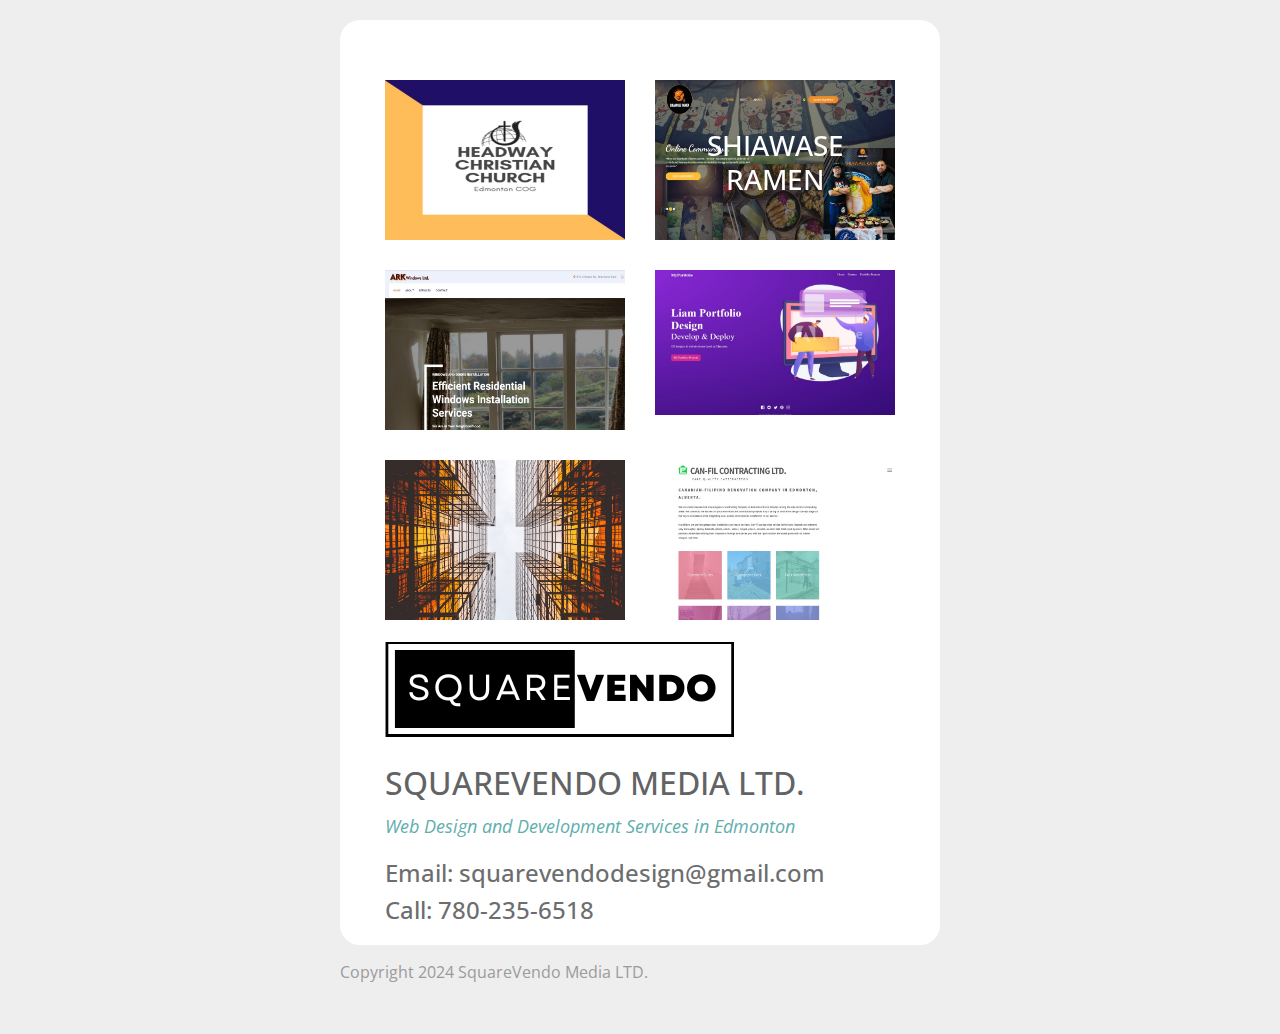
<file: index.html>
<!DOCTYPE html>
<html lang="en">

<head>
  <meta charset="UTF-8" />
  <meta name="viewport" content="width=device-width, initial-scale=1.0" />
  <meta http-equiv="X-UA-Compatible" content="ie=edge" />
  <title>SQUAREVENDO</title>

  <link rel="stylesheet" href="https://fonts.googleapis.com/css?family=Open+Sans:400,600" />
  <link rel="stylesheet" href="css/bootstrap.min.css" />
  <!-- Magnific Popup core CSS file -->
  <link rel="stylesheet" href="css/magnific-popup.css" />
  <link rel="stylesheet" href="css/templatemo-style.css" />
<!--
Verticard Template
https://templatemo.com/tm-533-verticard

Template re-distribution is NOT allowed on any kind of download website. Thank you.

-->
</head>

<body>
  <div class="tm-page-container mx-auto">
    <header class="tm-header text-center">
      <!-- <h1 class="tm-title text-uppercase">SQUAREVENDO MEDIA LTD.</h1>
      <p class="tm-primary-color"><i>Web Design and Development Services in Edmonton<BR><br></i></p> -->
    </header>

    <div class="tm-section">
      <nav class="tm-nav">
        <ul>
          <!-- <li>
            <a href="index.html"><span class="tm-nav-deco"></span>Intro</a>
          </li> -->
          <!-- <li class="active">
            <a href="gallery.html"><span class="tm-nav-deco"></span>Clients</a>
          </li> -->
          <!-- <li>
            <a href="contact.html"><span class="tm-nav-deco"></span>Contact</a>
          </li> -->
        </ul>
      </nav>
      <div class="tm-content-container">
        <div class="tm-content tm-content-2">
        
          <div class="container-fluid">
            <div class="row tm-gallery" id="tmGallery">
              <div class="col-sm-6 tm-gallery-item">
                <figure class="effect-bubba">
                  <img src="img/gallery/gallery-img-01.jpg" alt="Gallery item" class="img-fluid" />
                   <figcaption>
                    <h2>Faith<span> God</span></h2>
                     <p>Headway Christian Church</p>
                      <a href="img/gallery/gallery-img-01.jpg">View more</a>
                    </figcaption>
                  </figure>
                </div>
              <div class="col-sm-6 tm-gallery-item">
                <figure class="effect-bubba">
                  <img src="img/gallery/gallery-img-02.jpg" alt="Gallery item" class="img-fluid" />
                  <figcaption><br>
                    <h3>Shiawase <span>Ramen</span></h3>
                    <p></p>
                    <a href="img/gallery/gallery-img-02.jpg">View more</a>
                  </figcaption>
                </figure>
              </div>
              <div class="col-sm-6 tm-gallery-item">
                <figure class="effect-bubba">
                  <img src="img/gallery/gallery-img-03.jpg" alt="Gallery item" class="img-fluid" />
                  <figcaption>
                    <h2>Ark Windows <span>Installation</span></h2>
                    <p>windows repair and services</p>
                    <a href="img/gallery/gallery-img-03.jpg">View more</a>
                  </figcaption>
                </figure>
              </div>
              
              <div class="col-sm-6 tm-gallery-item">
                <figure class="effect-bubba">
                  <img src="img/gallery/gallery-img-05.jpg" alt="Gallery item" class="img-fluid" />
                  <figcaption>
                    <h2> <span>Liam</span> Portpolio</h2>
                    <p></p>
                    <a href="img/gallery/gallery-img-05.jpg"></a>
                  </figcaption>
                </figure>
              </div>
              <div class="col-sm-6 tm-gallery-item">
                <figure class="effect-bubba">
                  <img src="img/gallery/gallery-img-06.jpg" alt="Gallery item" class="img-fluid" />
                  <figcaption>
                    <h2> <span></span></h2>
                    <p></p>
                    <a href="img/gallery/gallery-img-06.jpg"></a>
                  </figcaption>
                </figure>
              </div>
              <div class="col-sm-6 tm-gallery-item">
                <figure class="effect-bubba">
                  <img src="img/gallery/gallery-img-04.jpg" alt="Gallery item" class="img-fluid" />
                  <figcaption>
                    <h2>Can-fil <span>contracting</span></h2>
                    <p>House renovation</p>
                    <a href="img/gallery/gallery-img-04.jpg">View more</a>
                  </figcaption>
                </figure>
              </div>
              
            </div>
          </div>
          <br>
          
          <img src="img/web_sq.png" alt="Gallery item" class="img-fluid" />
          <br>
          <br>
          <h1 class="tm-title text-uppercase">SQUAREVENDO MEDIA LTD.</h1>
          <p class="tm-primary-color"><i>Web Design and Development Services in Edmonton</i></p>
          <p class="tm-small">
            
           
            <h4>Email: squarevendodesign@gmail.com</h4>
            <h4>Call: 780-235-6518</h4>
        </p>
        </div>
      </div>
    </div>

    <footer>
      <span>Copyright 2024 SquareVendo Media LTD.</span>
      <span></span>
    </footer>
  </div>

  <script src="js/jquery-3.4.1.min.js"></script>
  <script src="js/jquery.magnific-popup.min.js"></script>
  <script>
    $(document).ready(function () {
      // Magnific Pop up
      // https://dimsemenov.com/plugins/magnific-popup/
      $('.tm-gallery').magnificPopup({
        delegate: 'a', // child items selector, by clicking on it popup will open
        type: 'image',
        gallery: {
          enabled: true
        },
      });
    });
  </script>

</body>
</html>
</file>
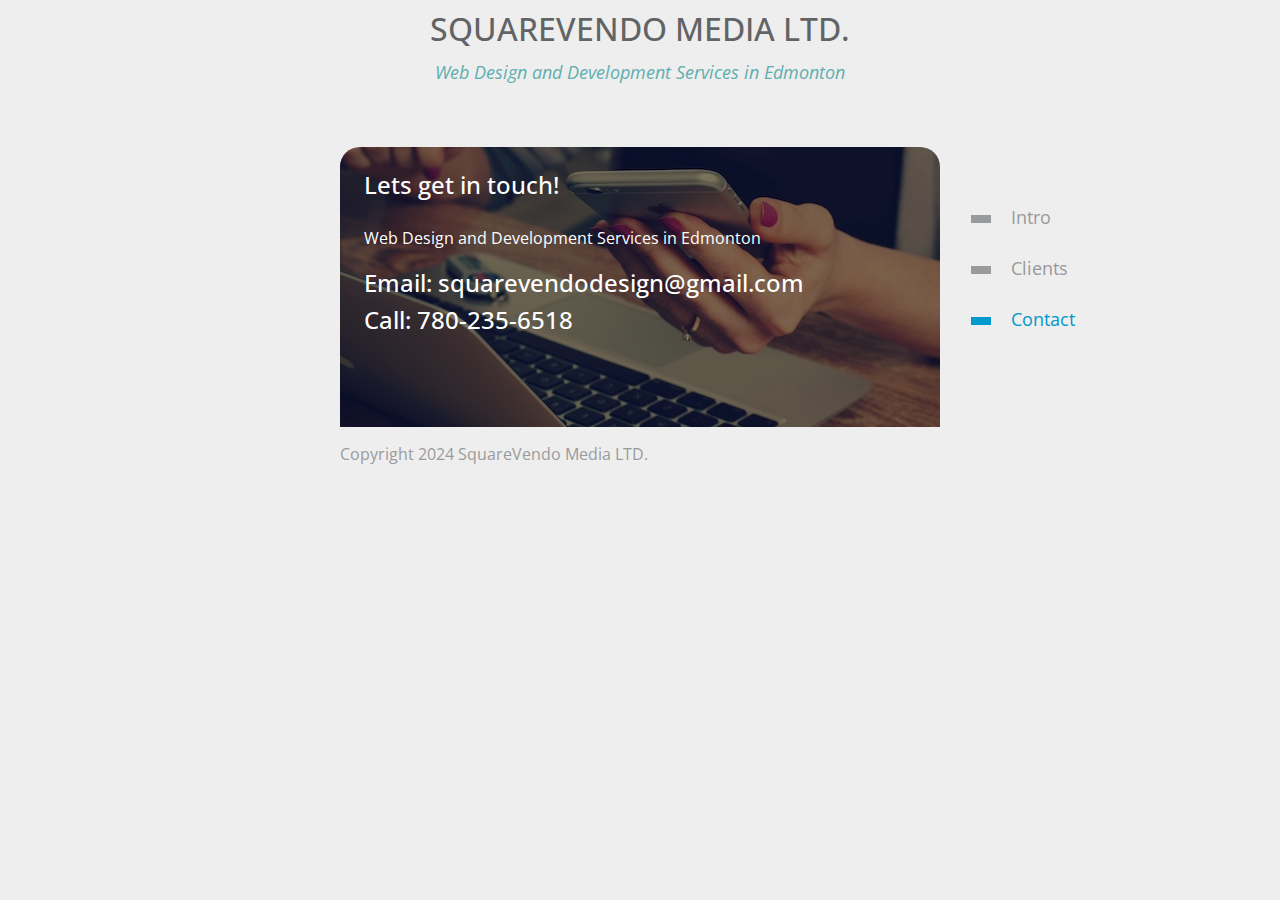
<file: contact.html>
<!DOCTYPE html>
<html lang="en">

<head>
    <meta charset="UTF-8" />
    <meta name="viewport" content="width=device-width, initial-scale=1.0" />
    <meta http-equiv="X-UA-Compatible" content="ie=edge" />
    <title>SQUAREVENDO</title>
    <link rel="icon" type="image/x-icon" href="/images/favicon.ico">

    <link rel="stylesheet" href="https://fonts.googleapis.com/css?family=Open+Sans:400,600" />
    <link rel="stylesheet" href="css/bootstrap.min.css" />
    <link rel="stylesheet" href="css/templatemo-style.css" />
<!--
Verticard Template
https://templatemo.com/tm-533-verticard

Template re-distribution is NOT allowed on any kind of download website. Thank you.

-->
</head>

<body>
    <div class="tm-page-container mx-auto">
        <header class="tm-header text-center">
            <h1 class="tm-title text-uppercase">SQUAREVENDO MEDIA LTD.</h1>
            <p class="tm-primary-color"><i>Web Design and Development Services in Edmonton<BR><br></i></p>
        </header>

        <section class="tm-section">
            <nav class="tm-nav">
                <ul>
                    <li>
                        <a href="index.html"><span class="tm-nav-deco"></span>Intro</a>
                    </li>
                    <li>
                        <a href="gallery.html"><span class="tm-nav-deco"></span>Clients</a>
                    </li>
                    <li class="active">
                        <a href="contact.html"><span class="tm-nav-deco"></span>Contact</a>
                    </li>
                </ul>
            </nav>
            <div class="tm-content-container">
                <div class="mb-0 tm-img-overlay-wrap">
                    <div class="tm-img-overlay"></div>
                    <div class="tm-img-overlay-text text-white p-4">
                        <h4 class="mb-4">Lets get in touch!</h4>
                        <p class="tm-small">
                            Web Design and Development Services in Edmonton
                           
                            <h4>Email: squarevendodesign@gmail.com</h4>
                            <h4>Call: 780-235-6518</h4>
                        </p>
                    </div>
                </div>
                <!-- <div class="tm-content">
                    
                    <form action="" method="POST" class="tm-contact-form">
                        <div class="form-group">
                            <input type="text" id="contact_name" name="contact_name"
                                class="form-control rounded-0 border-top-0 border-right-0 border-left-0"
                                placeholder="Name" required="" />
                        </div>
                        <div class="form-group">
                            <input type="email" id="contact_email" name="contact_email"
                                class="form-control rounded-0 border-top-0 border-right-0 border-left-0"
                                placeholder="Email" required="" />
                        </div>

                        <div class="form-group">
                            <textarea rows="6" id="contact_message" name="contact_message"
                                class="form-control rounded-0 border-top-0 border-right-0 border-left-0"
                                placeholder="Message..." required=""></textarea>
                        </div>

                        <div class="form-group text-right">
                            <button type="" class="btn btn-primary rounded-0">
                                Submit
                            </button>
                        </div>
                    </form>
                </div> -->
            </div>
        </section>

        <footer>
            <span>Copyright 2024 SquareVendo Media LTD.</span>
            <span></span>
        </footer>
    </div>
</body>

</html>
</file>
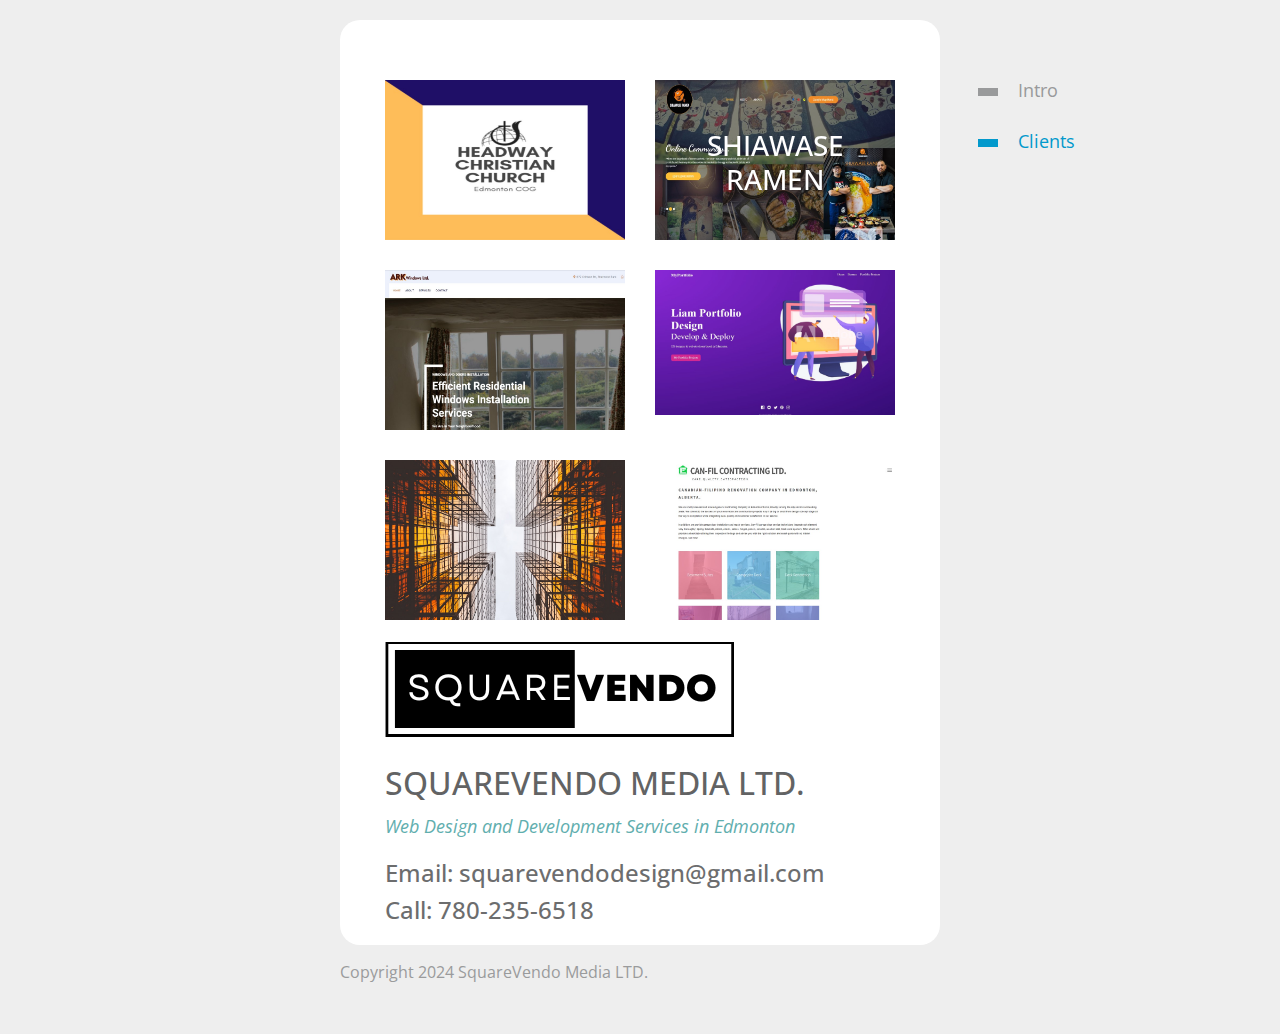
<file: gallery.html>
<!DOCTYPE html>
<html lang="en">

<head>
  <meta charset="UTF-8" />
  <meta name="viewport" content="width=device-width, initial-scale=1.0" />
  <meta http-equiv="X-UA-Compatible" content="ie=edge" />
  <title>SQUAREVENDO</title>

  <link rel="stylesheet" href="https://fonts.googleapis.com/css?family=Open+Sans:400,600" />
  <link rel="stylesheet" href="css/bootstrap.min.css" />
  <!-- Magnific Popup core CSS file -->
  <link rel="stylesheet" href="css/magnific-popup.css" />
  <link rel="stylesheet" href="css/templatemo-style.css" />
<!--
Verticard Template
https://templatemo.com/tm-533-verticard

Template re-distribution is NOT allowed on any kind of download website. Thank you.

-->
</head>

<body>
  <div class="tm-page-container mx-auto">
    <header class="tm-header text-center">
      <!-- <h1 class="tm-title text-uppercase">SQUAREVENDO MEDIA LTD.</h1>
      <p class="tm-primary-color"><i>Web Design and Development Services in Edmonton<BR><br></i></p> -->
    </header>

    <div class="tm-section">
      <nav class="tm-nav">
        <ul>
          <li>
            <a href="index.html"><span class="tm-nav-deco"></span>Intro</a>
          </li>
          <li class="active">
            <a href="gallery.html"><span class="tm-nav-deco"></span>Clients</a>
          </li>
          <!-- <li>
            <a href="contact.html"><span class="tm-nav-deco"></span>Contact</a>
          </li> -->
        </ul>
      </nav>
      <div class="tm-content-container">
        <div class="tm-content tm-content-2">
        
          <div class="container-fluid">
            <div class="row tm-gallery" id="tmGallery">
              <div class="col-sm-6 tm-gallery-item">
                <figure class="effect-bubba">
                  <img src="img/gallery/gallery-img-01.jpg" alt="Gallery item" class="img-fluid" />
                   <figcaption>
                    <h2>Faith<span> God</span></h2>
                     <p>Headway Christian Church</p>
                      <a href="img/gallery/gallery-img-01.jpg">View more</a>
                    </figcaption>
                  </figure>
                </div>
              <div class="col-sm-6 tm-gallery-item">
                <figure class="effect-bubba">
                  <img src="img/gallery/gallery-img-02.jpg" alt="Gallery item" class="img-fluid" />
                  <figcaption><br>
                    <h3>Shiawase <span>Ramen</span></h3>
                    <p></p>
                    <a href="img/gallery/gallery-img-02.jpg">View more</a>
                  </figcaption>
                </figure>
              </div>
              <div class="col-sm-6 tm-gallery-item">
                <figure class="effect-bubba">
                  <img src="img/gallery/gallery-img-03.jpg" alt="Gallery item" class="img-fluid" />
                  <figcaption>
                    <h2>Ark Windows <span>Installation</span></h2>
                    <p>windows repair and services</p>
                    <a href="img/gallery/gallery-img-03.jpg">View more</a>
                  </figcaption>
                </figure>
              </div>
              
              <div class="col-sm-6 tm-gallery-item">
                <figure class="effect-bubba">
                  <img src="img/gallery/gallery-img-05.jpg" alt="Gallery item" class="img-fluid" />
                  <figcaption>
                    <h2> <span>Liam</span> Portpolio</h2>
                    <p></p>
                    <a href="img/gallery/gallery-img-05.jpg"></a>
                  </figcaption>
                </figure>
              </div>
              <div class="col-sm-6 tm-gallery-item">
                <figure class="effect-bubba">
                  <img src="img/gallery/gallery-img-06.jpg" alt="Gallery item" class="img-fluid" />
                  <figcaption>
                    <h2> <span></span></h2>
                    <p></p>
                    <a href="img/gallery/gallery-img-06.jpg"></a>
                  </figcaption>
                </figure>
              </div>
              <div class="col-sm-6 tm-gallery-item">
                <figure class="effect-bubba">
                  <img src="img/gallery/gallery-img-04.jpg" alt="Gallery item" class="img-fluid" />
                  <figcaption>
                    <h2>Can-fil <span>contracting</span></h2>
                    <p>House renovation</p>
                    <a href="img/gallery/gallery-img-04.jpg">View more</a>
                  </figcaption>
                </figure>
              </div>
              
            </div>
          </div>
          <br>
          
          <img src="img/web_sq.png" alt="Gallery item" class="img-fluid" />
          <br>
          <br>
          <h1 class="tm-title text-uppercase">SQUAREVENDO MEDIA LTD.</h1>
          <p class="tm-primary-color"><i>Web Design and Development Services in Edmonton</i></p>
          <p class="tm-small">
            
           
            <h4>Email: squarevendodesign@gmail.com</h4>
            <h4>Call: 780-235-6518</h4>
        </p>
        </div>
      </div>
    </div>

    <footer>
      <span>Copyright 2024 SquareVendo Media LTD.</span>
      <span></span>
    </footer>
  </div>

  <script src="js/jquery-3.4.1.min.js"></script>
  <script src="js/jquery.magnific-popup.min.js"></script>
  <script>
    $(document).ready(function () {
      // Magnific Pop up
      // https://dimsemenov.com/plugins/magnific-popup/
      $('.tm-gallery').magnificPopup({
        delegate: 'a', // child items selector, by clicking on it popup will open
        type: 'image',
        gallery: {
          enabled: true
        },
      });
    });
  </script>

</body>
</html>
</file>
<file: css/templatemo-style.css>
/*
Verticard Template
https://templatemo.com/tm-533-verticard
*/

body {
  font-family: "Open Sans", Arial, Helvetica, sans-serif;
  font-size: 18px;
  font-weight: 400;
  overflow-x: hidden;
  background-color: #eeeeee;
  color: #6C6D6E;
}

a {
  transition: all 0.3s ease;
}

a:hover,
a:focus {
  text-decoration: none;
}

p {
  line-height: 1.8;
}

.tm-primary-color {
  color: #61AEAE;
}

.tm-secondary-color {
  color: #0099CC;
}

.tm-page-container {
  max-width: 600px;
  width: 100%;  
}

.tm-section {
  margin-bottom: 15px;
  position: relative;
}

.tm-content-container {      
  border-radius: 20px;
  background-color: white;
}

.tm-nav {
  position: absolute;
  right: -150px;
  top: 45px;
}

.tm-nav > ul > li {
  list-style: none;
}

.tm-nav > ul > li > a {
  display: block;
  padding: 12px 15px;
  color: #999A9B;
}

.tm-nav > ul > li.active > a,
.tm-nav > ul > li > a:hover,
.tm-nav > ul > li > a:focus {
  color: #0299CC;
}

.tm-nav-deco {
  display: inline-block;
  width: 20px;
  height: 8px;
  background-color: #999A9B;
  vertical-align: middle;
  margin-right: 20px;
}

.tm-nav > ul > li.active > a > .tm-nav-deco,
.tm-nav > ul > li:hover > a > .tm-nav-deco
 {
  background-color: #0299CC;
}

.tm-content {  
  padding: 5px;
}

.tm-header {
  padding: 10px 15px;
}

.tm-title {
  font-size: 2rem;
  color: #626364;
}

.tm-page-title {
  font-size: 1.5rem;
  margin-bottom: 40px;
  color: #656667;
}

.tm-img {
  border-top-left-radius: 20px;
  border-top-right-radius: 20px;  
}

footer {
  font-size: 1rem;
  display: flex;
  justify-content: space-between;
  padding-bottom: 50px;
  color: #9A9B9C;
}

.tm-footer-link {
  color: #9A9B9C;
}

/* 
  Gallery Item Hover Effect
  https://tympanus.net/codrops/2014/06/19/ideas-for-subtle-hover-effects/
*/

/* Common style */
.tm-gallery-item figure {
	position: relative;	
	overflow: hidden;
	margin-bottom: 0;
	background: #3085a3;
	text-align: center;
	cursor: pointer;
}

.tm-gallery-item figure img {
	position: relative;
	display: block;
	min-height: 100%;
	max-width: 100%;
	opacity: 0.8;
}

.tm-gallery-item figure figcaption {
	color: #fff;
	text-transform: uppercase;
	font-size: 1.25em;
	-webkit-backface-visibility: hidden;
	backface-visibility: hidden;
}

.tm-gallery-item figure figcaption::before,
.tm-gallery-item figure figcaption::after {
	pointer-events: none;
}

.tm-gallery-item figure figcaption,
.tm-gallery-item figure figcaption > a {
	position: absolute;
	top: 0;
	left: 0;
	width: 100%;
	height: 100%;
}

/* Anchor will cover the whole item by default */
/* For some effects it will show as a button */
.tm-gallery-item figure figcaption > a {
	z-index: 1000;
	text-indent: 200%;
	white-space: nowrap;
	font-size: 0;
	opacity: 0;
}

.tm-gallery-item figure h2 {
	word-spacing: -0.15em;
	font-weight: 300;
}

.tm-gallery-item figure h2 span {	font-weight: 800; }

.tm-gallery-item figure h2,
.tm-gallery-item figure p {
	margin: 0;
}

.tm-gallery-item figure p {
	letter-spacing: 1px;
	font-size: 60.5%;
	max-width: 200px;
	margin: 0 auto;
}

/*---------------*/
/***** Bubba *****/
/*---------------*/

figure.effect-bubba {	background: #9e5406; }

figure.effect-bubba img {
	opacity: 1;
	-webkit-transition: opacity 0.35s;
	transition: opacity 0.35s;
}

figure.effect-bubba:hover img {
	opacity: 0.4;
}

figure.effect-bubba figcaption::before,
figure.effect-bubba figcaption::after {
	position: absolute;
	top: 15px;
	right: 15px;
	bottom: 15px;
	left: 15px;
	content: '';
	opacity: 0;
	-webkit-transition: opacity 0.35s, -webkit-transform 0.35s;
	transition: opacity 0.35s, transform 0.35s;
}

figure.effect-bubba figcaption::before {
	border-top: 1px solid #fff;
	border-bottom: 1px solid #fff;
	-webkit-transform: scale(0,1);
	transform: scale(0,1);
}

figure.effect-bubba figcaption::after {
	border-right: 1px solid #fff;
	border-left: 1px solid #fff;
	-webkit-transform: scale(1,0);
	transform: scale(1,0);
}

figure.effect-bubba h2 {
	font-size: 1.5rem;	
	-webkit-transition: -webkit-transform 0.35s;
	transition: transform 0.35s;
	-webkit-transform: translate3d(0,-5px,0);
	transform: translate3d(0,-5px,0);
	opacity: 0;
}

figure.effect-bubba p {
	width: 100%;
	padding: 10px;
	opacity: 0;
	-webkit-transition: opacity 0.35s, -webkit-transform 0.35s;
	transition: opacity 0.35s, transform 0.35s;
	-webkit-transform: translate3d(0,20px,0);
	transform: translate3d(0,20px,0);
}

figure.effect-bubba:hover figcaption::before,
figure.effect-bubba:hover figcaption::after {
	opacity: 1;
	-webkit-transform: scale(1);
	transform: scale(1);
}

figure.effect-bubba:hover h2,
figure.effect-bubba:hover p {
	opacity: 1;
	-webkit-transform: translate3d(0,0,0);
	transform: translate3d(0,0,0);
}

.tm-gallery {
  margin-top: 40px;
  margin-left: -30px;
  margin-right: -30px;
  margin-bottom: -20px;
}

.tm-gallery-item {
	margin-top: 15px;
	margin-bottom: 15px;
	max-width: 270px;
}

.tm-content-2 {
	padding-left: 45px;
	padding-right: 45px;
}

figcaption {
	display: flex;
	flex-direction: column;
	align-items: center;
	justify-content: center;
}

.tm-img-overlay-wrap {
	position: relative;
	min-height: 280px;
	background-image: url(../img/contact.jpg);
	background-repeat: no-repeat;
	background-size: cover;
	border-top-left-radius: 20px;
	border-top-right-radius: 20px;
}

.tm-img-overlay {
	border-top-left-radius: 20px;
	border-top-right-radius: 20px;
	position: absolute;
	top: 0;
	left: 0;
	width: 100%;
	height: 100%;
	background-color: rgba(0,0,0,0.5);
}

.tm-img-overlay-text {
	position: relative;
	z-index: 1000;
}

.tm-contact-form {
	max-width: 380px;
}

.form-group {
	margin-bottom: 35px;
}

.btn {
	font-size: 1.1rem;
	padding: 10px 35px;
	border: none;
}

.btn-primary {
	background-color: #9999CC;
}

.btn-primary:hover,
.btn-primary:focus {
	background-color: #9a9afc;
}

.tm-small {
	font-size: 90%;
}

@media (max-width: 945px) {
  .tm-nav {
    position: static;
  }

  .tm-page-container {
    padding-left: 15px;
    padding-right: 15px;
  }
}

@media (max-width: 575px) {
	.tm-gallery-item {
		max-width: 100%;
		height: auto;
	}
}

@media (max-width: 480px) {
  footer {
    display: block;
  }

  footer span {
    display: block;
    padding: 15px;
  }
}
</file>
